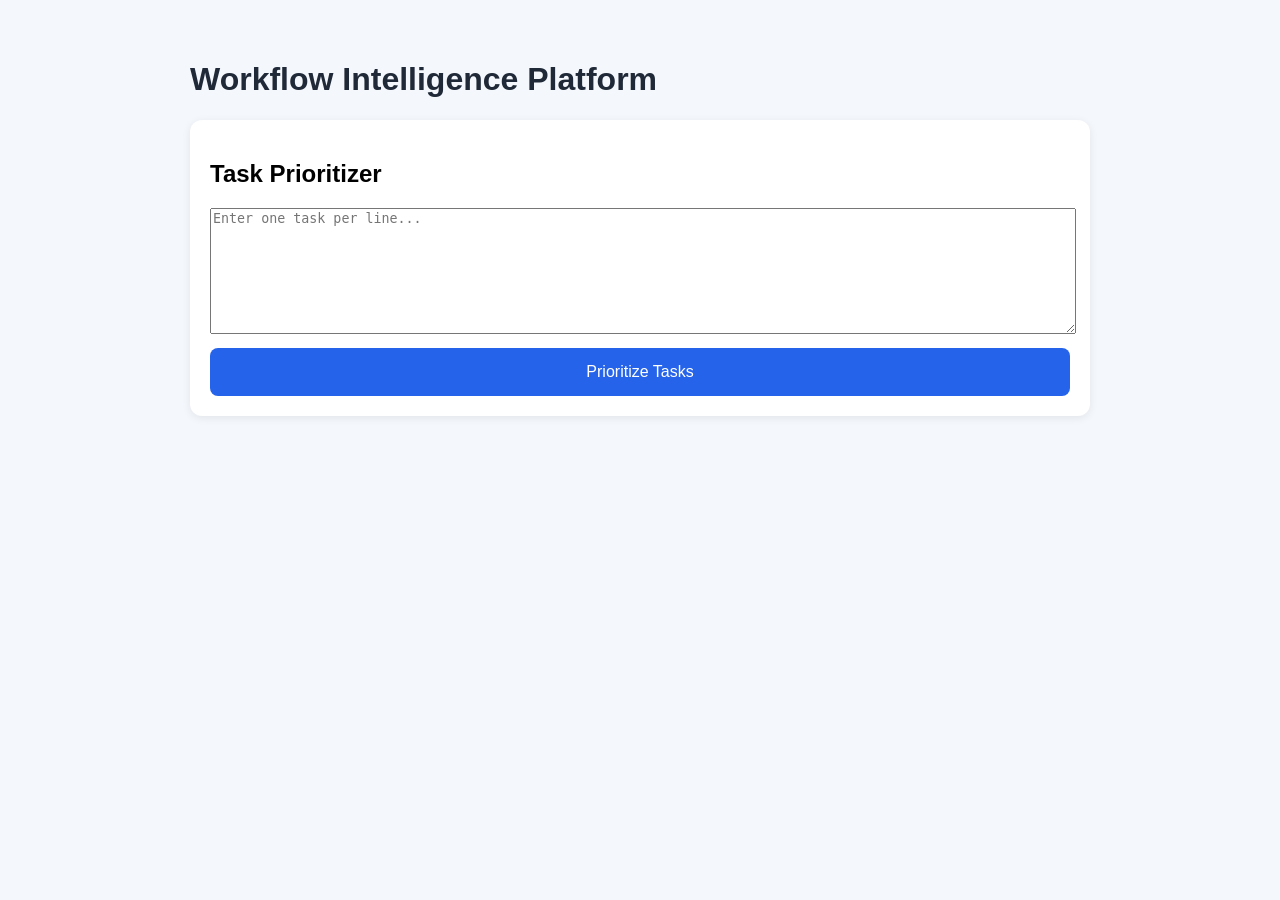
<file: prototype/index.html>
<!DOCTYPE html>
<html>

<head>
    <title>Workflow Intelligence Platform</title>
    <link rel="stylesheet" href="style.css">
</head>

<body>

<div class="container">

    <h1>Workflow Intelligence Platform</h1>

 
    <div class="card">

        <h2>Task Prioritizer</h2>

        <textarea
            id="taskInput"
            rows="8"
            style="width:100%;"
            placeholder="Enter one task per line..."></textarea>

        <button onclick="prioritizeTasks()">
            Prioritize Tasks
        </button>

        <div id="results"></div>

    </div>

</div>

<script src="app.js"></script>

</body>

</html>
</file>
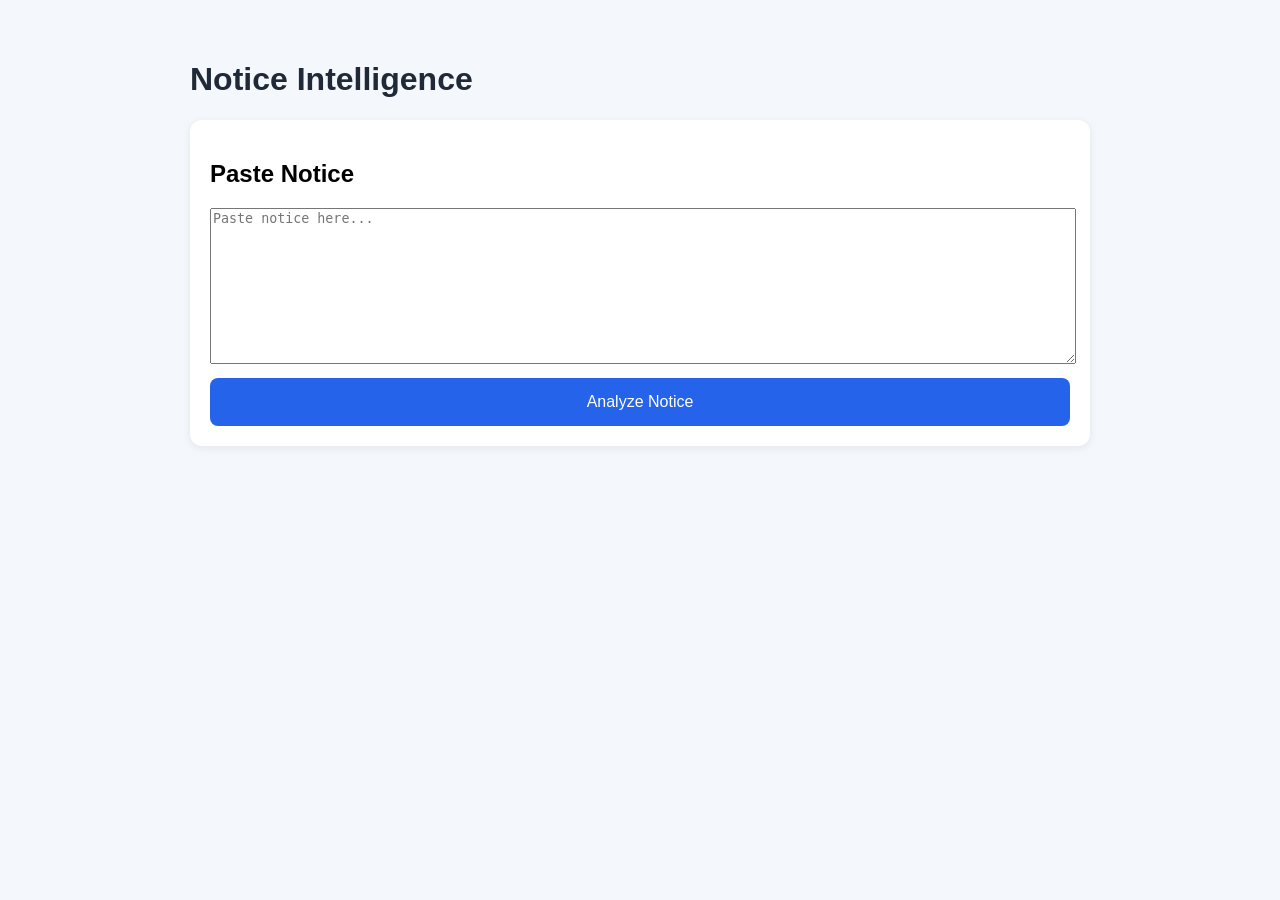
<file: prototype/notice-intelligence.html>
<!DOCTYPE html>
<html>

<head>
    <title>Notice Intelligence</title>
    <link rel="stylesheet" href="style.css">
</head>

<body>

<div class="container">

<h1>Notice Intelligence</h1>

<div class="card">
<h2>Paste Notice</h2>

<textarea
id="noticeInput"
rows="10"
style="width:100%;"
placeholder="Paste notice here..."></textarea>

<button onclick="analyzeNotice()">
Analyze Notice
</button>

<div id="noticeResults"></div>

</div>

<script src="notice.js"></script>

</body>
</html>
</file>
<file: prototype/style.css>
body {
    font-family: Arial, sans-serif;
    background: #f4f7fb;
    margin: 0;
    padding: 40px;
}

.container {
    max-width: 900px;
    margin: auto;
}

h1 {
    color: #1f2937;
}

.card {
    background: white;
    padding: 20px;
    border-radius: 12px;
    margin-bottom: 15px;
    box-shadow: 0 2px 8px rgba(0,0,0,.08);
}

button {
    width: 100%;
    padding: 15px;
    margin-top: 10px;
    border: none;
    border-radius: 8px;
    background: #2563eb;
    color: white;
    cursor: pointer;
    font-size: 16px;
}
</file>
